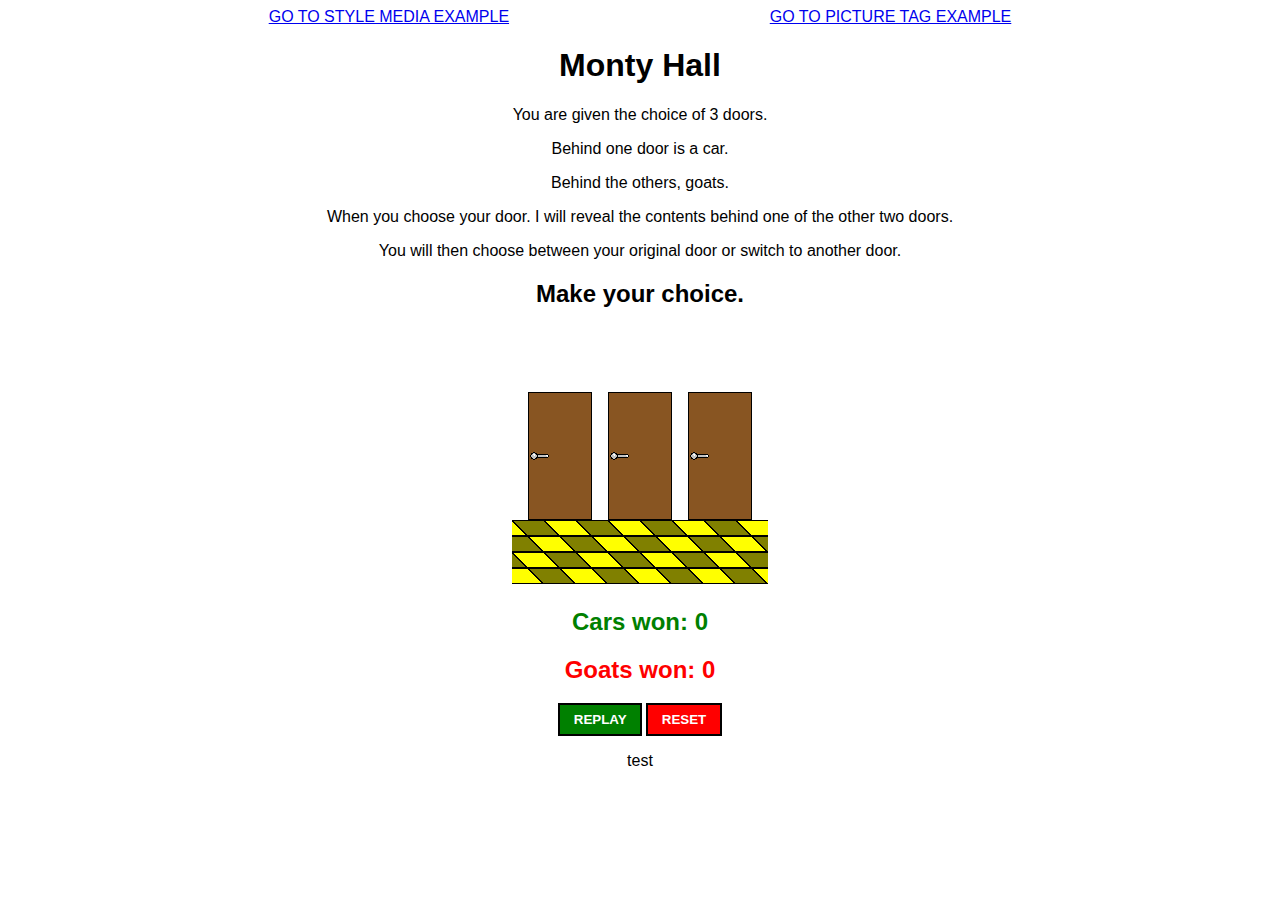
<file: index.html>
<!DOCTYPE html>
<html>
<head>
  <title>image map</title>
  <link rel="stylesheet" href="css/index.css" />
</head>
<body>
  <div class="tasks">
    <a href="examplePrint.html">GO TO STYLE MEDIA EXAMPLE</a>
    <a href="examplePicture.html">GO TO PICTURE TAG EXAMPLE</a>
  </div>
  <h1>Monty Hall</h1>
  <p>You are given the choice of 3 doors.</p>
  <p>Behind one door is a car.</p>
  <p>Behind the others, goats.</p>
  <p>When you choose your door. I will reveal the contents behind one of the other two doors.</p>
  <p>You will then choose between your original door or switch to another door.</p>
  <h2>Make your choice.</h2>
  <img id="img" src="images/frame-000-000.png" alt="#" usemap="#image-map" />
  <map name="image-map">
    <area class="door" alt="Door A" title="Door A" coords="16,64,80,192" shape="rect">
    <area class="door" alt="Door B" title="Door B" coords="96,64,160,192" shape="rect">
    <area class="door" alt="Door C" title="Door C" coords="176,64,240,192" shape="rect">
  </map>
  <h2 id="wins">Cars won: 0</h2>
  <h2 id="losses">Goats won: 0</h2>
  <p>
    <button id="replay">REPLAY</button>
    <button id="reset">RESET</button>
  </p>
  <p>test</p>
  <script src="js/index.js"></script>
</body>
</html>
</file>
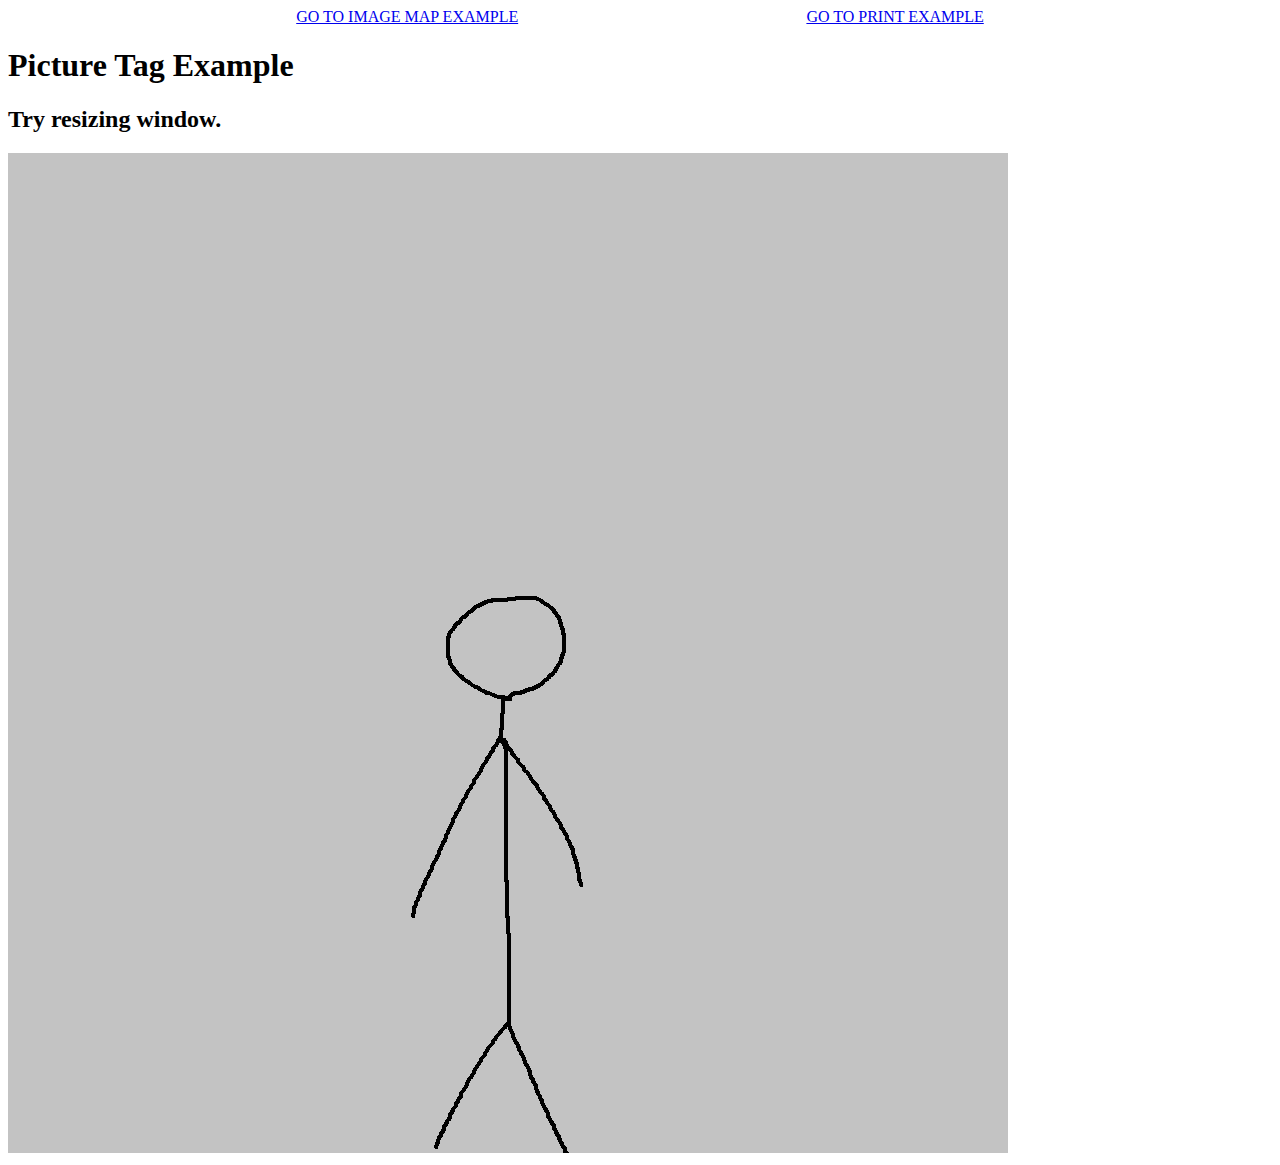
<file: examplePicture.html>
<!DOCTYPE html>
<html>
<head>
  <title>picture tag</title>
  <style>
    .nav {
      display: flex;
      justify-content: space-evenly;
    }
  </style>
</head>
<body>
  <div class="nav">
    <a href="index.html">GO TO IMAGE MAP EXAMPLE</a>
    <a href="examplePrint.html">GO TO PRINT EXAMPLE</a>
  </div>
  <h1>Picture Tag Example</h1>
  <h2>Try resizing window.</h2>
  <picture>
    <source media="(min-width:1000px)" srcset="images/pic1000.png" />
    <source media="(min-width:900px)" srcset="images/pic900.png" />
    <source media="(min-width:800px)" srcset="images/pic800.png" />
    <source media="(min-width:700px)" srcset="images/pic700.png" />
    <source media="(min-width:600px)" srcset="images/pic600.png" />
    <source media="(min-width:500px)" srcset="images/pic500.png" />
    <source media="(min-width:400px)" srcset="images/pic400.png" />
    <source media="(min-width:300px)" srcset="images/pic300.png" />
    <img src="images/pic200.png" />
  </picture>
</body>
</html>
</file>
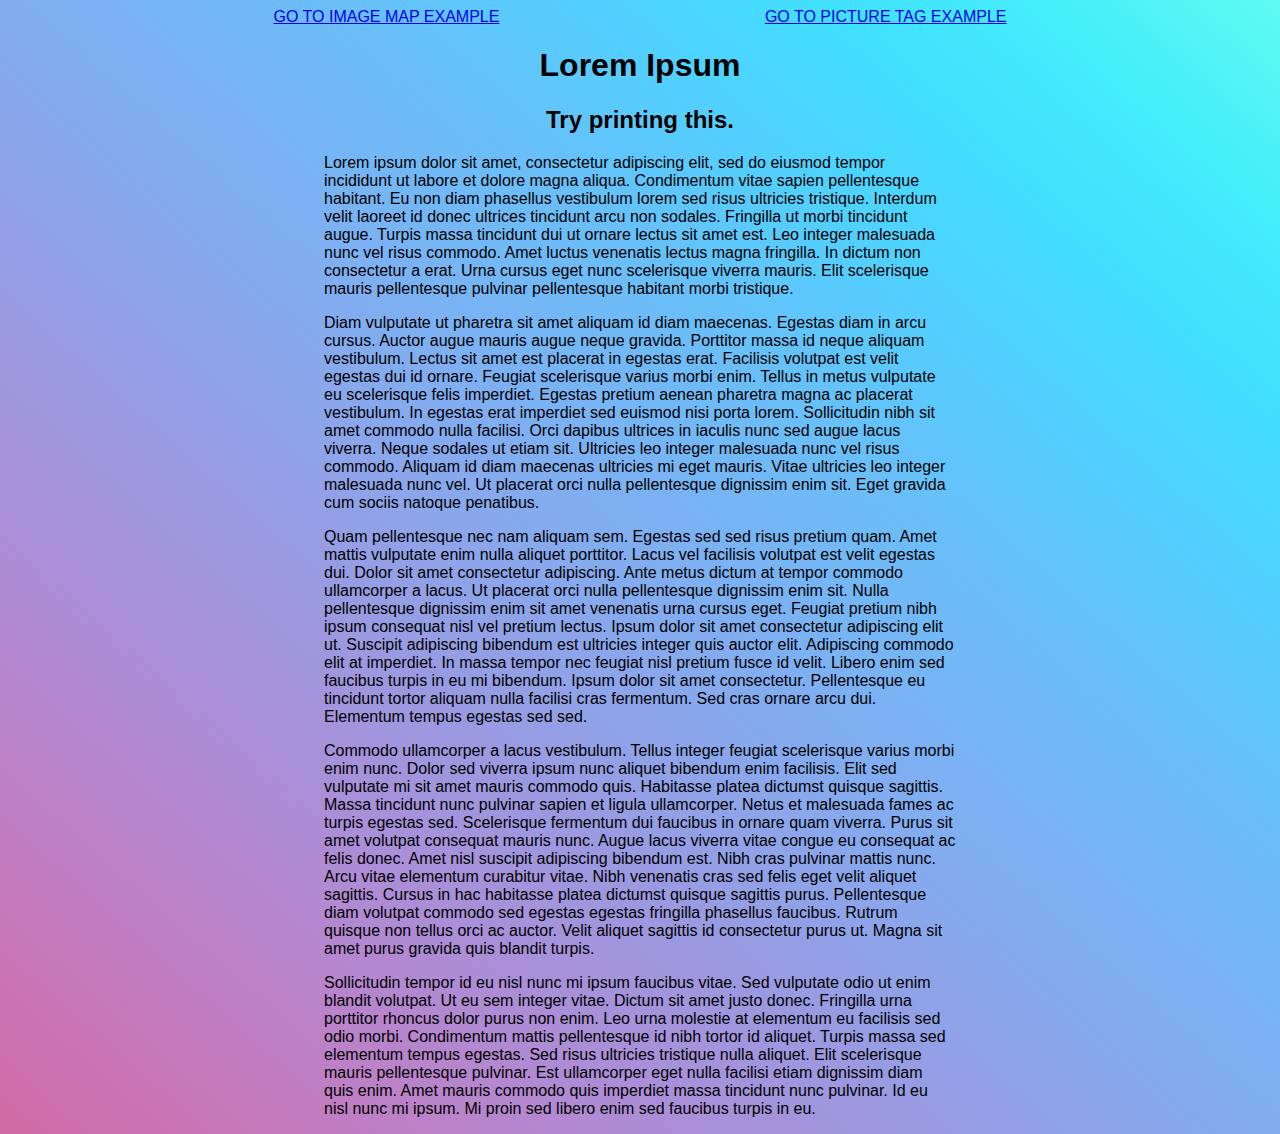
<file: examplePrint.html>
<!DOCTYPE html>
<html>
<head>
  <title>style media</title>
  <link rel="stylesheet" href="css/examplePrint.css" />
  <style media="print">
    * {
      color: #000;
    }
    body {
      background-image: 0;
      font-family: serif;
    }
    .container {
      width: 75%;
    }
  </style>
</head>
<body>
  <div class="nav">
    <a href="index.html">GO TO IMAGE MAP EXAMPLE</a>
    <a href="examplePicture.html">GO TO PICTURE TAG EXAMPLE</a>
  </div>
  <div class="container">
    <h1>Lorem Ipsum</h1>
    <h2>Try printing this.</h2>
    <p>Lorem ipsum dolor sit amet, consectetur adipiscing elit, sed do eiusmod tempor incididunt ut labore et dolore magna aliqua. Condimentum vitae sapien pellentesque habitant. Eu non diam phasellus vestibulum lorem sed risus ultricies tristique. Interdum velit laoreet id donec ultrices tincidunt arcu non sodales. Fringilla ut morbi tincidunt augue. Turpis massa tincidunt dui ut ornare lectus sit amet est. Leo integer malesuada nunc vel risus commodo. Amet luctus venenatis lectus magna fringilla. In dictum non consectetur a erat. Urna cursus eget nunc scelerisque viverra mauris. Elit scelerisque mauris pellentesque pulvinar pellentesque habitant morbi tristique.</p>
    <p>Diam vulputate ut pharetra sit amet aliquam id diam maecenas. Egestas diam in arcu cursus. Auctor augue mauris augue neque gravida. Porttitor massa id neque aliquam vestibulum. Lectus sit amet est placerat in egestas erat. Facilisis volutpat est velit egestas dui id ornare. Feugiat scelerisque varius morbi enim. Tellus in metus vulputate eu scelerisque felis imperdiet. Egestas pretium aenean pharetra magna ac placerat vestibulum. In egestas erat imperdiet sed euismod nisi porta lorem. Sollicitudin nibh sit amet commodo nulla facilisi. Orci dapibus ultrices in iaculis nunc sed augue lacus viverra. Neque sodales ut etiam sit. Ultricies leo integer malesuada nunc vel risus commodo. Aliquam id diam maecenas ultricies mi eget mauris. Vitae ultricies leo integer malesuada nunc vel. Ut placerat orci nulla pellentesque dignissim enim sit. Eget gravida cum sociis natoque penatibus.</p>
    <p>Quam pellentesque nec nam aliquam sem. Egestas sed sed risus pretium quam. Amet mattis vulputate enim nulla aliquet porttitor. Lacus vel facilisis volutpat est velit egestas dui. Dolor sit amet consectetur adipiscing. Ante metus dictum at tempor commodo ullamcorper a lacus. Ut placerat orci nulla pellentesque dignissim enim sit. Nulla pellentesque dignissim enim sit amet venenatis urna cursus eget. Feugiat pretium nibh ipsum consequat nisl vel pretium lectus. Ipsum dolor sit amet consectetur adipiscing elit ut. Suscipit adipiscing bibendum est ultricies integer quis auctor elit. Adipiscing commodo elit at imperdiet. In massa tempor nec feugiat nisl pretium fusce id velit. Libero enim sed faucibus turpis in eu mi bibendum. Ipsum dolor sit amet consectetur. Pellentesque eu tincidunt tortor aliquam nulla facilisi cras fermentum. Sed cras ornare arcu dui. Elementum tempus egestas sed sed.</p>
    <p>Commodo ullamcorper a lacus vestibulum. Tellus integer feugiat scelerisque varius morbi enim nunc. Dolor sed viverra ipsum nunc aliquet bibendum enim facilisis. Elit sed vulputate mi sit amet mauris commodo quis. Habitasse platea dictumst quisque sagittis. Massa tincidunt nunc pulvinar sapien et ligula ullamcorper. Netus et malesuada fames ac turpis egestas sed. Scelerisque fermentum dui faucibus in ornare quam viverra. Purus sit amet volutpat consequat mauris nunc. Augue lacus viverra vitae congue eu consequat ac felis donec. Amet nisl suscipit adipiscing bibendum est. Nibh cras pulvinar mattis nunc. Arcu vitae elementum curabitur vitae. Nibh venenatis cras sed felis eget velit aliquet sagittis. Cursus in hac habitasse platea dictumst quisque sagittis purus. Pellentesque diam volutpat commodo sed egestas egestas fringilla phasellus faucibus. Rutrum quisque non tellus orci ac auctor. Velit aliquet sagittis id consectetur purus ut. Magna sit amet purus gravida quis blandit turpis.</p>
    <p>Sollicitudin tempor id eu nisl nunc mi ipsum faucibus vitae. Sed vulputate odio ut enim blandit volutpat. Ut eu sem integer vitae. Dictum sit amet justo donec. Fringilla urna porttitor rhoncus dolor purus non enim. Leo urna molestie at elementum eu facilisis sed odio morbi. Condimentum mattis pellentesque id nibh tortor id aliquet. Turpis massa sed elementum tempus egestas. Sed risus ultricies tristique nulla aliquet. Elit scelerisque mauris pellentesque pulvinar. Est ullamcorper eget nulla facilisi etiam dignissim diam quis enim. Amet mauris commodo quis imperdiet massa tincidunt nunc pulvinar. Id eu nisl nunc mi ipsum. Mi proin sed libero enim sed faucibus turpis in eu.</p>
  </div>
</body>
</html>
</file>
<file: css/examplePrint.css>
body {
  background-image: linear-gradient(to right top, #d16ba5, #c777b9, #ba83ca, #aa8fd8, #9a9ae1, #8aa7ec, #79b3f4, #69bff8, #52cffe, #41dfff, #46eefa, #5ffbf1);
  font-family: sans-serif;
}
.container {
  width: 50%;
  margin: 0 auto;
}
.nav {
  display: flex;
  justify-content: space-evenly;
}
h1,h2 {
  text-align: center;
}
</file>
<file: css/index.css>
body {
  text-align: center;
  font-family: sans-serif;
}
#a,#b,#c {
  cursor: pointer;
}
#wins {
  color: green;
}
#losses {
  color: red;
}
#replay, #reset {
  padding: 0.5em 1em;
  font-weight: bold;
  color: white;
  border: 2px solid black;
  cursor: pointer;
}
#replay {
  background-color: green;
}
#reset {
  background-color: red;
}
.door {
  cursor: pointer;
}
.tasks {
  display: flex;
  justify-content: space-evenly;
}
</file>
